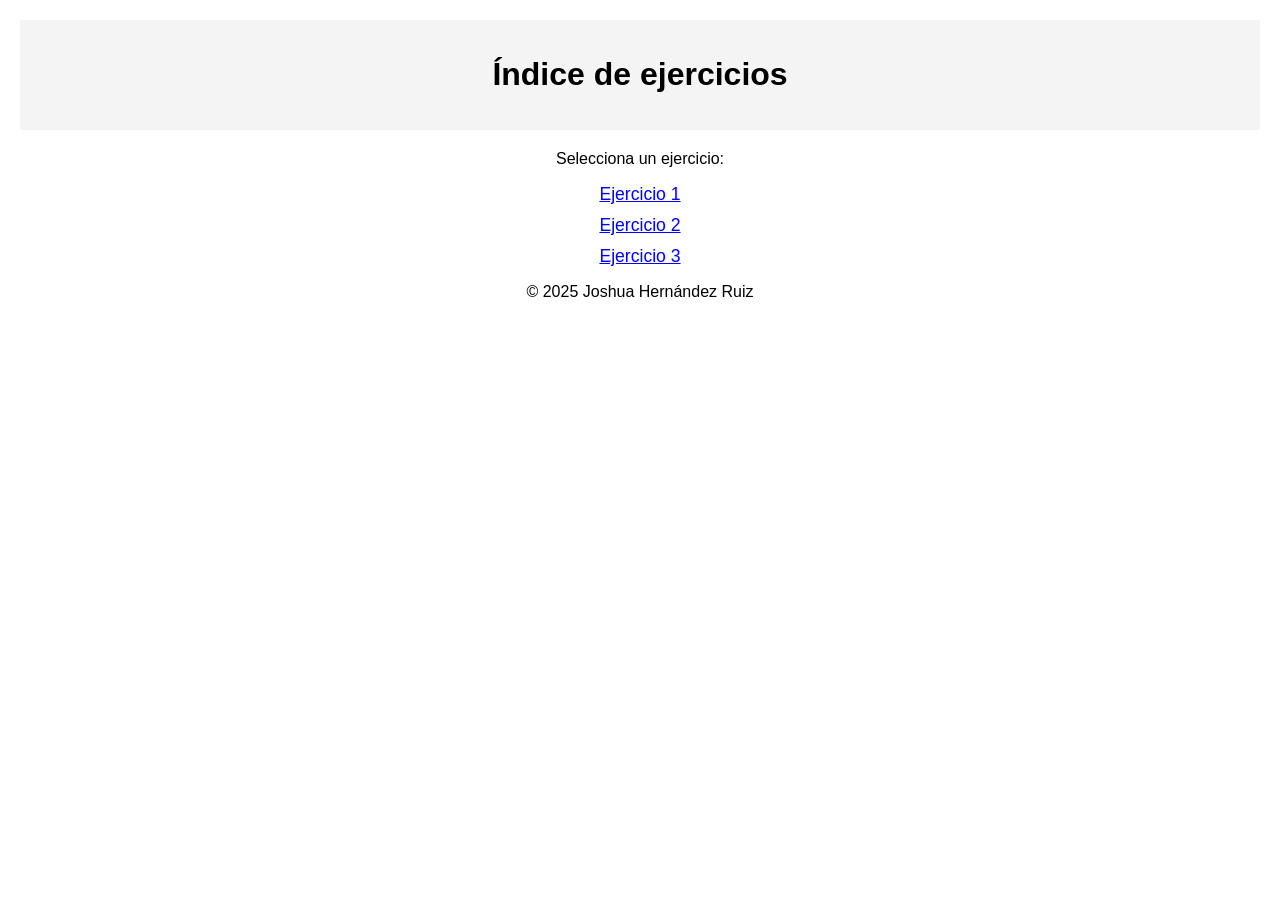
<file: index.html>
<!DOCTYPE html>
<html lang="es">
<head>
  <meta charset="UTF-8">
  <meta name="viewport" content="width=device-width, initial-scale=1.0">
  <title>Índice de ejercicios</title>
  <style>
    body {
      font-family: Arial, sans-serif;
      margin: 20px;
      text-align: center;
    }
    header {
      background-color: #f4f4f4;
      padding: 15px;
      margin-bottom: 20px;
    }
    ul {
      list-style: none;
      padding: 0;
    }
    li {
      margin: 10px 0;
    }
    a {
      color: blue;
      text-decoration: underline;
      font-size: 1.1em;
    }
  </style>
</head>
<body>
  <header>
    <h1>Índice de ejercicios</h1>
  </header>

  <main>
    <p>Selecciona un ejercicio:</p>
    <ul>
      <li><a href="ejercicio 1/ejercicio1/ejercicio1.html">Ejercicio 1</a></li>
      <li><a href="ejercicio2/ejercicio2.html">Ejercicio 2</a></li>
      <li><a href="ejercicio3/ejercicio3.html">Ejercicio 3</a></li>
    </ul>
  </main>

  <footer>
    <p>© 2025 Joshua Hernández Ruiz</p>
  </footer>
</body>
</html>
</file>
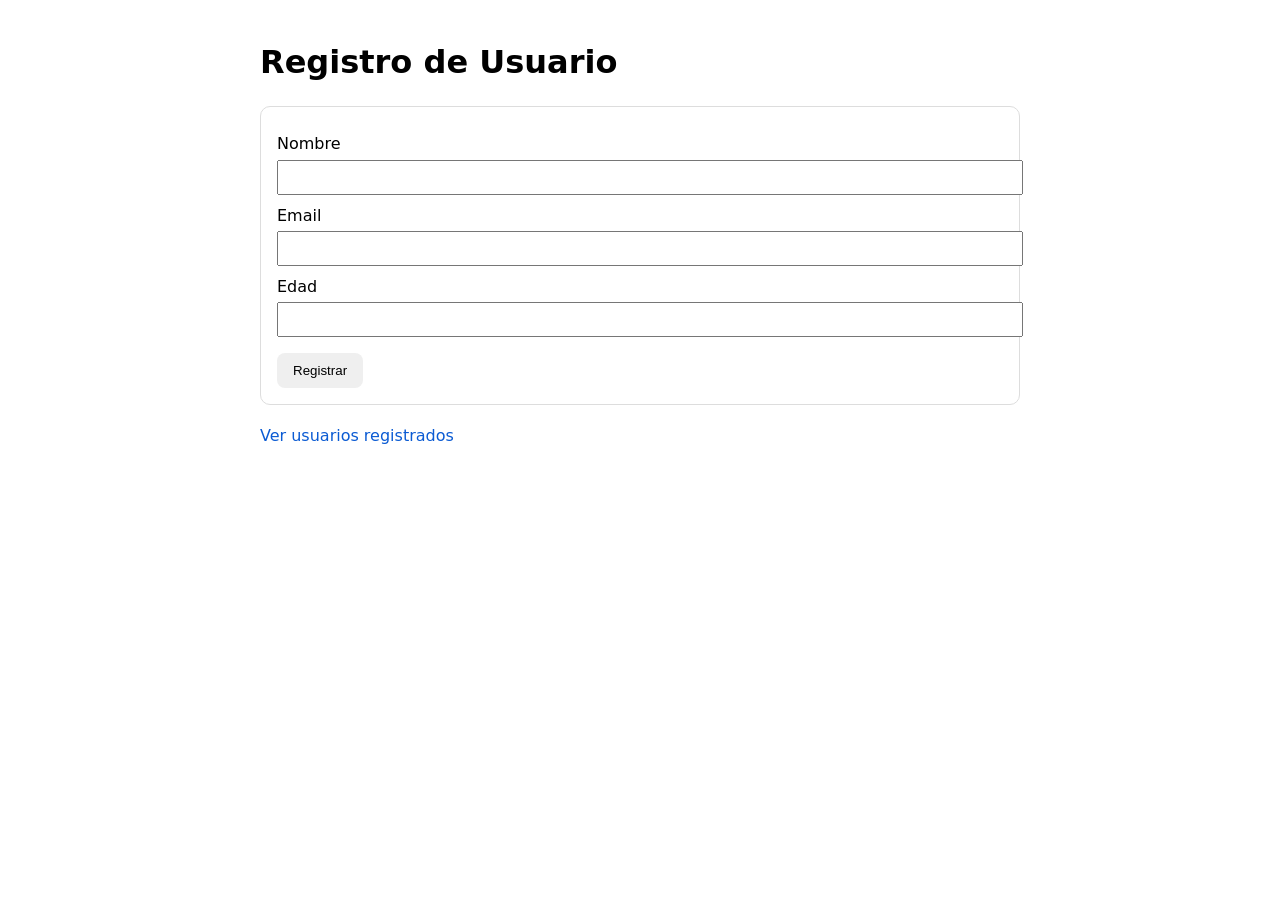
<file: formulario.html>
<!DOCTYPE html>
<html lang="es">
<head>
  <meta charset="UTF-8" />
  <meta name="viewport" content="width=device-width, initial-scale=1.0"/>
  <title>Formulario de Registro</title>
  <style>
    body{font-family: system-ui, Arial, sans-serif; max-width:760px; margin:40px auto; line-height:1.4}
    form{border:1px solid #ddd; padding:16px; border-radius:10px}
    label{display:block; margin-top:10px}
    input{width:100%; padding:8px; margin-top:4px}
    button{margin-top:16px; padding:10px 16px; border:0; border-radius:8px; cursor:pointer}
    .ok{background:#e8fff0; border:1px solid #a5e6b5; padding:10px; border-radius:8px}
    .err{background:#fff3f0; border:1px solid #f2b4a8; padding:10px; border-radius:8px}
    a{color:#0b5bd3; text-decoration:none}
  </style>
</head>
<body>
  <h1>Registro de Usuario</h1>
  <form action="procesar_formulario.php" method="POST" novalidate>
    <label for="nombre">Nombre</label>
    <input id="nombre" name="nombre" type="text" required minlength="2" maxlength="100" />

    <label for="email">Email</label>
    <input id="email" name="email" type="email" required maxlength="100" />

    <label for="edad">Edad</label>
    <input id="edad" name="edad" type="number" required min="1" max="120" />

    <button type="submit">Registrar</button>
  </form>

  <p style="margin-top:20px">
    <a href="mostrar_datos.php">Ver usuarios registrados</a>
  </p>
</body>
</html>
</file>
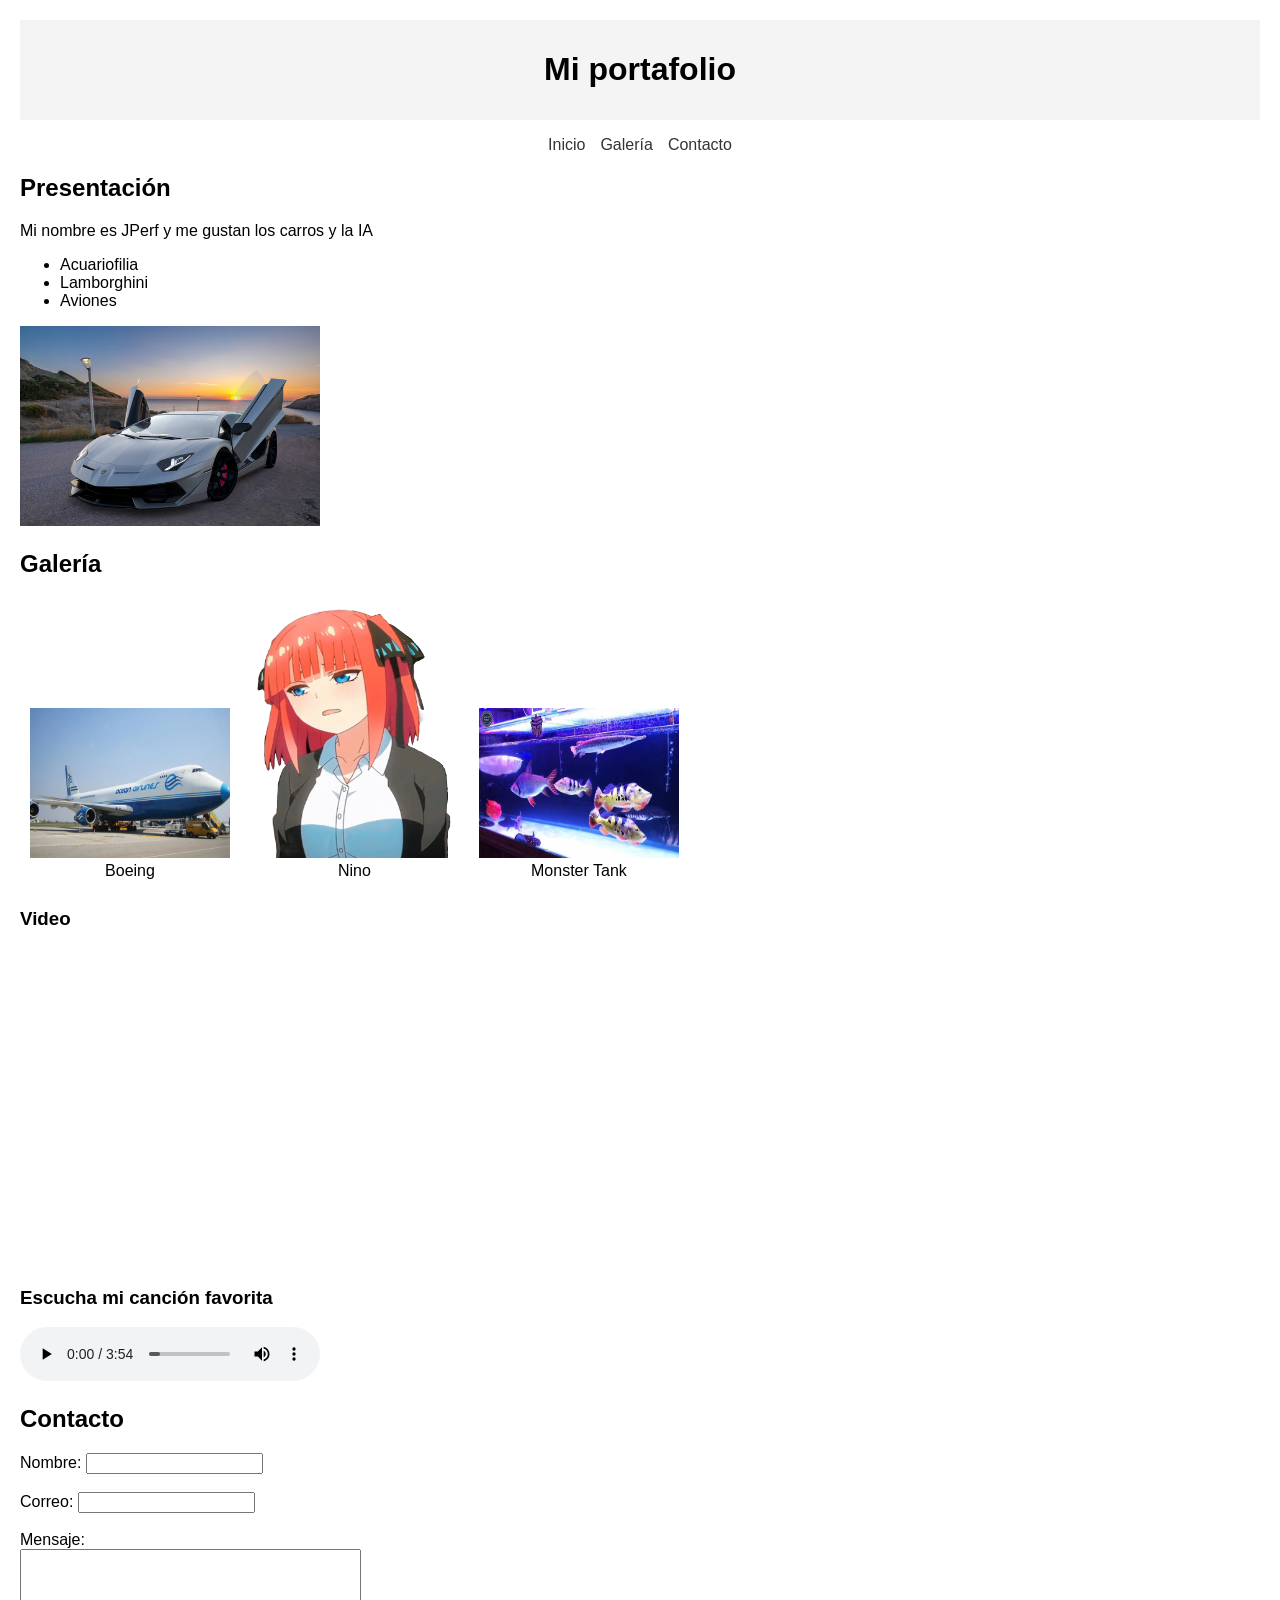
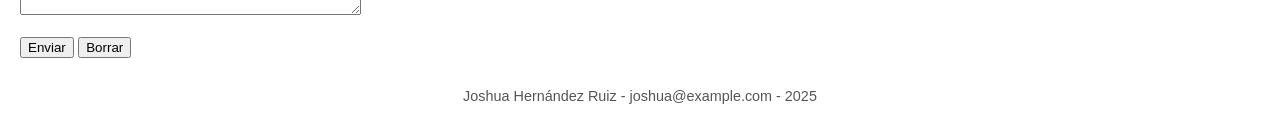
<file: ejercicio2/ejercicio2.html>
<!DOCTYPE html>
<html lang="es">

<head>
    <meta charset="UTF-8">
    <meta name="viewport" content="width=device-width, initial-scale=1.0">
    <title>Ejercicio 2</title>
    <style>
        body {
            font-family: Arial, sans-serif;
            margin: 20px;
        }
        header {
            background-color: #f4f4f4;
            padding: 10px;
            text-align: center;
        }
        nav ul {
            list-style: none;
            padding: 0;
            display: flex;
            gap: 15px;
            justify-content: center;
        }
        nav a {
            text-decoration: none;
            color: #333;
        }
        figure {
            display: inline-block;
            margin: 10px;
            text-align: center;
        }
        footer {
            margin-top: 30px;
            text-align: center;
            font-size: 0.9em;
            color: #555;
        }
    </style>
</head>

<body>
    <header>
        <h1>Mi portafolio</h1>
    </header>
    <nav>
        <ul>
            <li><a href="">Inicio</a></li>
            <li><a href="">Galería</a></li>
            <li><a href="">Contacto</a></li>
        </ul>
    </nav>
    <main>
        <section>
            <h2>Presentación</h2>
            <p>
                Mi nombre es JPerf y me gustan los carros y la IA
            </p>
            <ul>
                <li>Acuariofilia</li>
                <li>Lamborghini</li>
                <li>Aviones</li>
            </ul>
            <img src="lambo.jpg" alt="mi foto" width="300" height="200">
        </section>

        <!-- Galería multimedia -->
        <section>
            <h2>Galería</h2>

            <figure>
                <img src="boeing.webp" alt="Imagen 1" width="200" height="150">
                <figcaption>Boeing</figcaption>
            </figure>

            <figure>
                <img src="nino.png" alt="Imagen 2" width="200" height="250">
                <figcaption>Nino</figcaption>
            </figure>

            <figure>
                <img src="mt.jpg" alt="Imagen 3" width="200" height="150">
                <figcaption>Monster Tank</figcaption>
            </figure>

            <h3>Video</h3>
            <iframe width="560" height="315" src="https://www.youtube.com/embed/LXb3EKWsInQ" 
                title="YouTube video player" frameborder="0" allowfullscreen>
            </iframe>

            <h3>Escucha mi canción favorita</h3>
            <audio controls>
                <source src="moja.mp3" type="audio/mpeg">
            </audio>
        </section>

        <!-- Formulario de contacto -->
        <section>
            <h2>Contacto</h2>
            <form action="#" method="post">
                <label for="nombre">Nombre:</label>
                <input type="text" id="nombre" name="nombre"><br><br>

                <label for="correo">Correo:</label>
                <input type="email" id="correo" name="correo"><br><br>

                <label for="mensaje">Mensaje:</label><br>
                <textarea id="mensaje" name="mensaje" rows="4" cols="40"></textarea><br><br>

                <input type="submit" value="Enviar">
                <input type="reset" value="Borrar">
            </form>
        </section>
    </main>

    <!-- Footer -->
    <footer>
        <p>Joshua Hernández Ruiz - joshua@example.com - 2025</p>
    </footer>
</body>

</html>
</file>
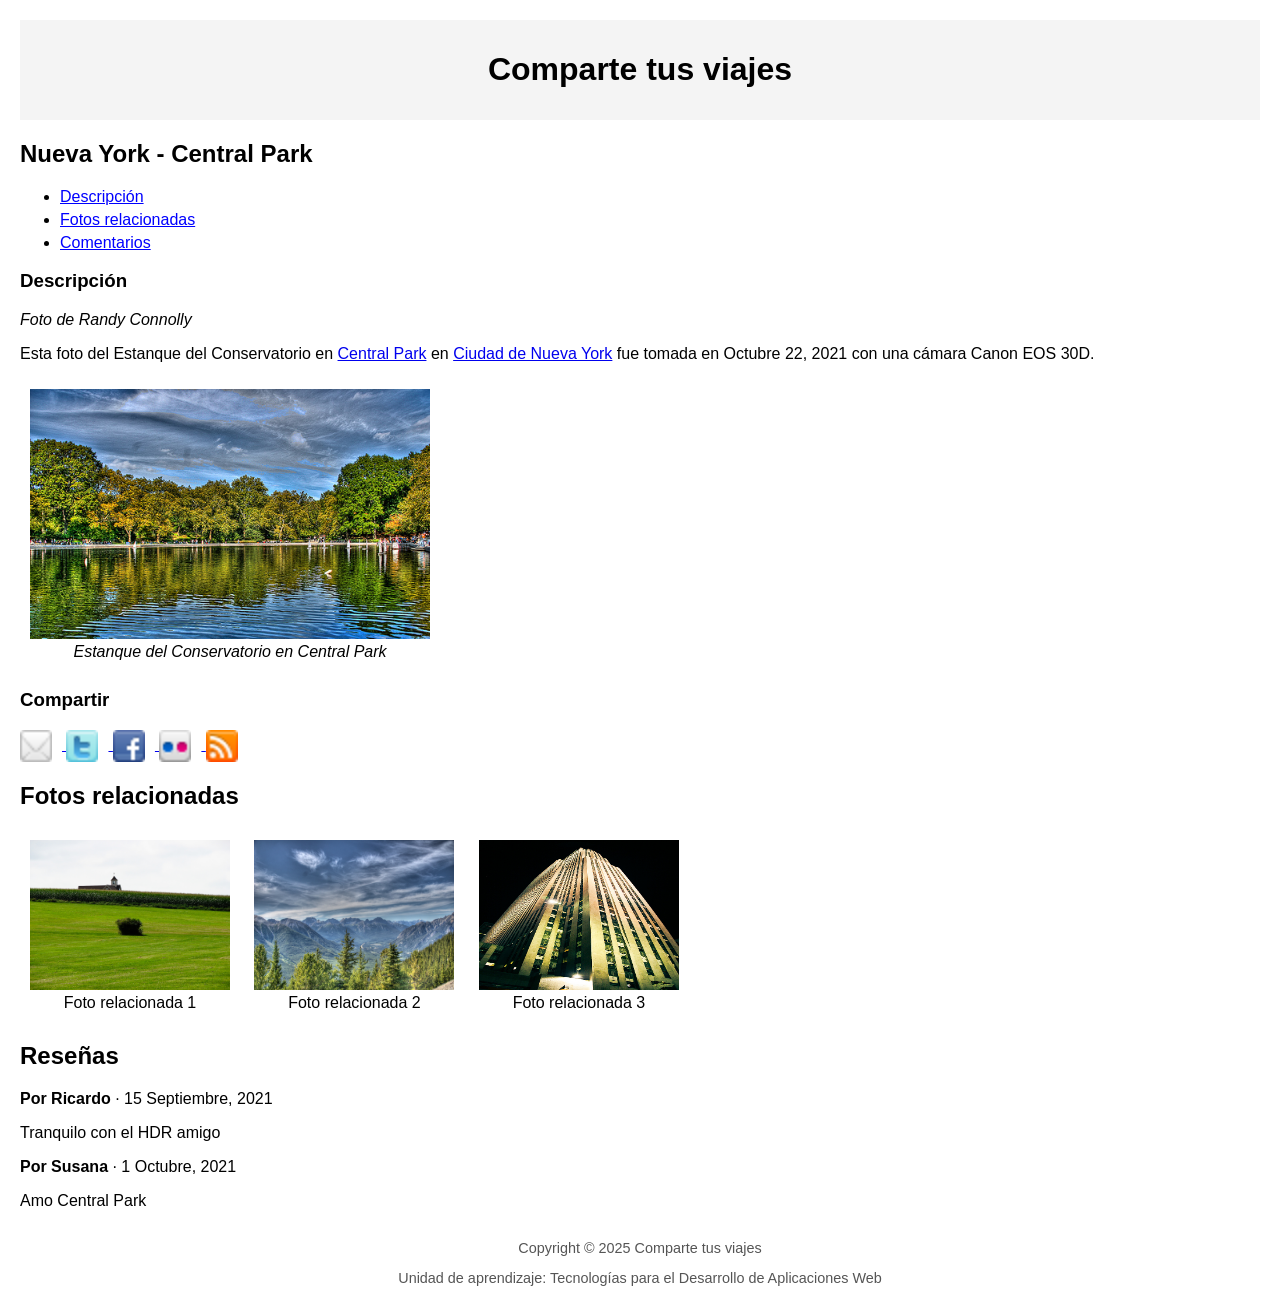
<file: ejercicio3/ejercicio3.html>
<!DOCTYPE html>
<html lang="es">

<head>
  <meta charset="UTF-8">
  <meta name="viewport" content="width=device-width, initial-scale=1.0">
  <title>Ejercicio 3 - Comparte tus viajes</title>
  <style>
    body { font-family: Arial, sans-serif; margin: 20px; }
    header { background-color: #f4f4f4; padding: 10px; text-align: center; }
    /* Nav con viñetas y sangría clásica */
    nav ul { list-style: disc; padding-left: 40px; margin: 0; }
    nav li { margin: 5px 0; }
    nav a { color: blue; text-decoration: underline; }
    figure { display: inline-block; margin: 10px; text-align: center; }
    /* Íconos de compartir */
    .share img { margin-right: 10px; vertical-align: middle; }
    footer { margin-top: 30px; text-align: center; font-size: 0.9em; color: #555; }
  </style>
</head>

<body>
  <header>
    <h1>Comparte tus viajes</h1>
  </header>

  <main>
    <!-- Descripción -->
    <section>
      <h2>Nueva York - Central Park</h2>

      <nav>
        <ul>
          <li><a href="https://es.wikipedia.org/wiki/Central_Park" target="_blank" rel="noopener noreferrer">Descripción</a></li>
          <li><a href="https://www.gettyimages.com.mx/fotos/central-park" target="_blank" rel="noopener noreferrer">Fotos relacionadas</a></li>
          <li><a href="#comentarios">Comentarios</a></li>
        </ul>
      </nav>

      <h3>Descripción</h3>
      <p><em>Foto de Randy Connolly</em></p>

      <p>
        Esta foto del Estanque del Conservatorio en
        <a href="https://es.wikipedia.org/wiki/Central_Park" target="_blank" rel="noopener noreferrer">Central Park</a>
        en
        <a href="https://es.wikipedia.org/wiki/Ciudad_de_Nueva_York" target="_blank" rel="noopener noreferrer">Ciudad de Nueva York</a>
        fue tomada en Octubre 22, 2021 con una cámara Canon EOS 30D.
      </p>

      <figure>
        <img src="central-park.jpg" alt="Central Park" width="400">
        <figcaption><em>Estanque del Conservatorio en Central Park</em></figcaption>
      </figure>

      <!-- Compartir -->
      <section class="share" aria-label="Compartir">
        <h3>Compartir</h3>
        <a href="mailto:?subject=Foto Central Park&body=Te comparto esta foto: https://tusitio.com/centralpark">
          <img src="email_16.png" alt="Compartir por correo" width="32" height="32">
        </a>
        <a href="https://twitter.com/intent/tweet?url=https://tusitio.com/centralpark&text=Foto%20de%20Central%20Park"
           target="_blank" rel="noopener noreferrer">
          <img src="twitter_16.png" alt="Compartir en Twitter" width="32" height="32">
        </a>
        <a href="https://www.facebook.com/sharer/sharer.php?u=https://tusitio.com/centralpark"
           target="_blank" rel="noopener noreferrer">
          <img src="facebook_16.png" alt="Compartir en Facebook" width="32" height="32">
        </a>
        <a href="https://www.flickr.com/" target="_blank" rel="noopener noreferrer">
          <img src="flickr_16.png" alt="Abrir Flickr" width="32" height="32">
        </a>
        <a href="https://rss.com/es/" target="_blank" rel="noopener noreferrer">
          <img src="rss_16.png" alt="RSS" width="32" height="32">
        </a>
      </section>
    </section>

    <!-- Fotos relacionadas -->
    <section>
      <h2>Fotos relacionadas</h2>

      <figure>
        <img src="related-large1.jpg" alt="Foto relacionada 1" width="200" height="150">
        <figcaption>Foto relacionada 1</figcaption>
      </figure>

      <figure>
        <img src="related-large2.jpg" alt="Foto relacionada 2" width="200" height="150">
        <figcaption>Foto relacionada 2</figcaption>
      </figure>

      <figure>
        <img src="related-large3.jpg" alt="Foto relacionada 3" width="200" height="150">
        <figcaption>Foto relacionada 3</figcaption>
      </figure>
    </section>

    <!-- Reseñas / Comentarios -->
    <section id="comentarios">
      <h2>Reseñas</h2>
      <p><strong>Por Ricardo</strong> · 15 Septiembre, 2021</p>
      <p>Tranquilo con el HDR amigo</p>

      <p><strong>Por Susana</strong> · 1 Octubre, 2021</p>
      <p>Amo Central Park</p>
    </section>
  </main>

  <!-- Footer -->
  <footer>
    <p>Copyright © 2025 Comparte tus viajes</p>
    <p>Unidad de aprendizaje: Tecnologías para el Desarrollo de Aplicaciones Web</p>
  </footer>
</body>
</html>
</file>
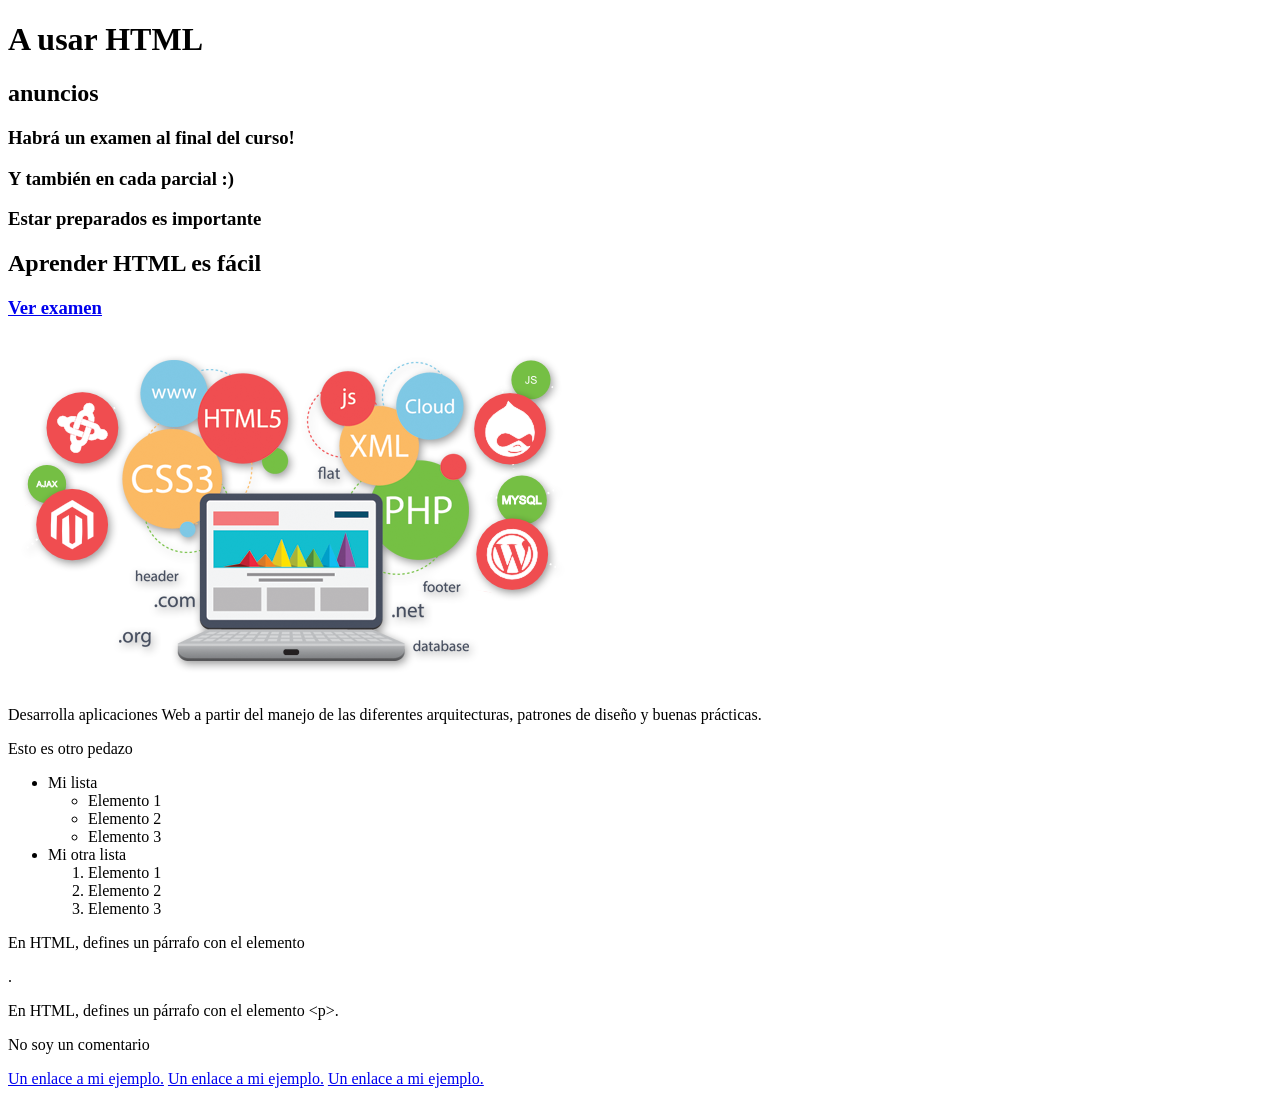
<file: ejercicio 1/ejercicio1/ejercicio1.html>
<!DOCTYPE html>
<html>

<head>
    <meta charset="utf-8">
    <title>Mi página de prueba</title>
</head>

<body>
    <h1> A usar HTML </h1>

    <h2>anuncios</h2>
    <h3>Habrá un examen al final del curso!</h3>
    <h3>Y también en cada parcial :)</h3>
    <h3>Estar preparados es importante</h3>
    <h2>Aprender HTML es fácil</h2>
    <h3><a href="https://www.google.com" target="_blank">
        Ver examen
    </a></h3>
</body>

<img src="im.png" alt="Esto es una imagen">
<p>Desarrolla aplicaciones Web a partir del manejo de las diferentes
    arquitecturas, patrones de diseño y buenas prácticas. </p>

<p>Esto es otro pedazo</p>


<ul>
    <li>Mi lista
        <ul>
            <li> Elemento 1</li>
            <li>Elemento 2</li>
            <li>Elemento 3</li>
        </ul>

    </li>
    <li>Mi otra lista

        <ol>
            <li>Elemento 1</li>
            <li>Elemento 2</li>
            <li>Elemento 3</li>
        </ol>
    </li>

</ul>

<p>En HTML, defines un párrafo con el elemento <p>.</p>
<p>En HTML, defines un párrafo con el elemento &lt;p&gt;.</p>

<p>No soy un comentario</p>
<!-- <p>¡Yo sí!</p> -->

<a href="https://google.com">Un enlace a mi ejemplo.</a>
<a href='https://google.com'>Un enlace a mi ejemplo.</a>
<a href='https://google.com' title='¿A que es &apos;divertido&apos;?'> Un
enlace a mi ejemplo. </a>

</html>
</file>
